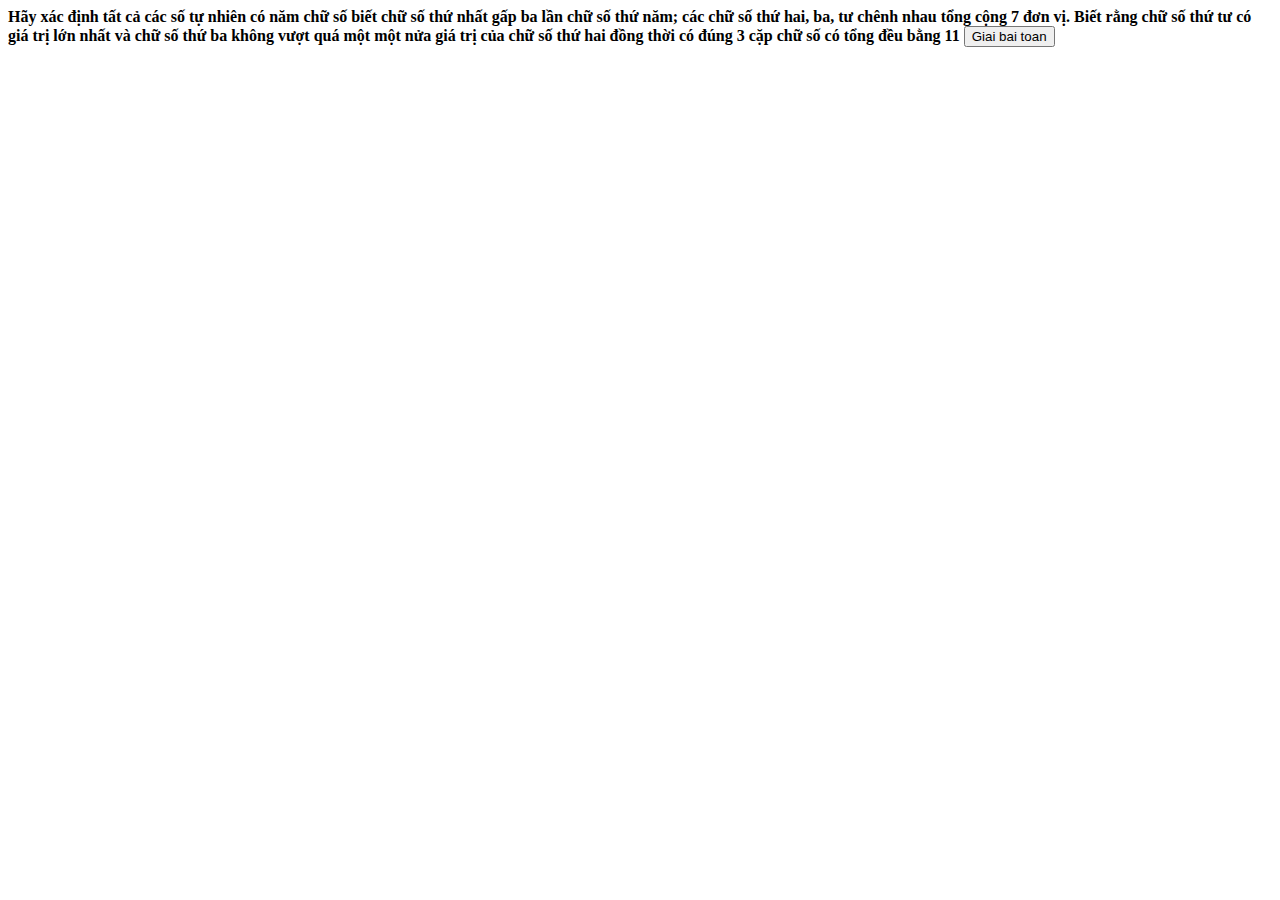
<file: Math/ThayTri_02.html>
<!DOCTYPE html>
<html>
	<head>
		<meta charset="utf-8" />
	</head>
	<body>
		<b>Hãy xác định tất cả các số tự nhiên có năm chữ số biết chữ số thứ nhất gấp ba lần chữ số thứ năm; các chữ số thứ hai, ba, tư chênh nhau tổng cộng 7 đơn vị. Biết rằng chữ số thứ tư có giá trị lớn nhất và chữ số thứ ba không vượt quá một một nửa giá trị của chữ số thứ hai đồng thời có đúng 3 cặp chữ số có tổng đều bằng 11</b>

		
		<button onclick="giai('Hello')">Giai bai toan</button>
		

		<script>
			function giai(a)
			{
				wtf();
				alert(a);
			}
			function wtf()
			{
				alert("wtf");
			}
			
		</script>
		
	</body>
</html>
</file>
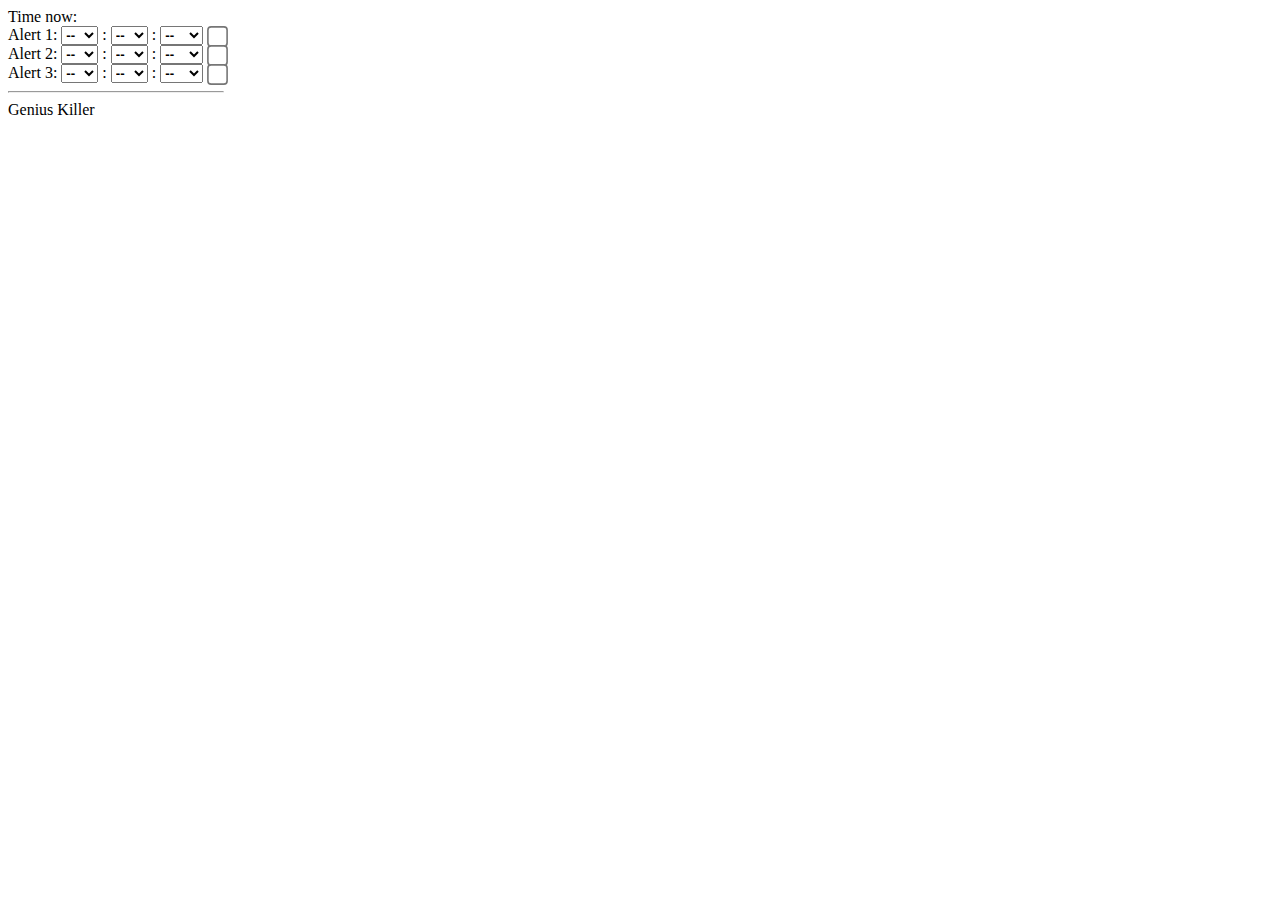
<file: test/time.html>
<!DOCTYPE html>
<html>
<head>
<title>Page Title</title>
  <style>
/*         .checkbox > input[type=checkbox] {
            visibility: hidden;
          }

          .checkbox {
            position: relative;
            display: block;
            width: 80px;
            height: 26px;
            margin: 0 auto;
            background: #FFF;
            border: 1px solid #2E2E2E;
            border-radius: 2px;
            -webkit-border-radius: 2px;
            -moz-border-radius: 2px;
          }

          .checkbox:after {
            position: absolute;
            display: inline;
            right: 10px;
            content: 'no';
            color: #E53935;
            font: 12px/26px Arial, sans-serif;
            font-weight: bold;
            text-transform: capitalize;
            z-index: 0;
          }

          .checkbox:before {
            position: absolute;
            display: inline;
            left: 10px;
            content: 'yes';
            color: #43A047;
            font: 12px/26px Arial, sans-serif;
            font-weight: bold;
            text-transform: capitalize;
            z-index: 0;
          }

          .checkbox label {
            position: absolute;
            display: block;
            top: 3px;
            left: 3px;
            width: 34px;
            height: 20px;
            background: #2E2E2E;
            cursor: pointer;
            transition: all 0.5s linear;
            -webkit-transition: all 0.5s linear;
            -moz-transition: all 0.5s linear;
            border-radius: 2px;
            -webkit-border-radius: 2px;
            -moz-border-radius: 2px;
            z-index: 1;
          }

          .checkbox input[type=checkbox]:checked + label {
            left: 43px;
          } */
  </style>
</head>
<body onload="javascript:start()">
 
  <div style="background-color:white;color:black;">
<!--     <button onclick="alerttime()">
      Alert
    </button> -->
    Time now:
<label id="utmatning"></label>
  <br>
<div style="display: inline-block;">
 
Alert 1: <select id="selechH1" style="font-weight:bold;">
          <option>--</option>
         </select>
    :
    <select  id="selechM1" style="font-weight:bold;">
          <option>--</option>
    </select>
    :
    <select id="selectSession1" style="font-weight:bold;">
                <option>--</option>
                <option>AM</option>
                <option>PM</option>
              </select>
<!--   </div>
    <div class="checkbox" style="display: inline-block;">
      <input id="checkbox1" type="checkbox" value="1" />
      <label for="checkbox1"></label>
    </div> -->
    
     &nbsp<input type="checkbox" id="myCheck1" onchange="handleChange(1)" style="transform: scale(1.6);padding:0;margin: 0;vertical-align: middle;">
  <br>
Alert 2: <select id="selechH2" style="font-weight:bold;">
          <option>--</option>
         </select>
    :
    <select  id="selechM2" style="font-weight:bold;">
          <option>--</option>
    </select>
    :
    <select id="selectSession2" style="font-weight:bold;">
                <option>--</option>
                <option>AM</option>
                <option>PM</option>
              </select>  
   &nbsp<input type="checkbox" id="myCheck2" onchange="handleChange(2)" style="transform: scale(1.6);padding:0;margin: 0;vertical-align: middle;">
    <br>
Alert 3: <select id="selechH3" style="font-weight:bold;">
          <option>--</option>
         </select>
    :
    <select  id="selechM3" style="font-weight:bold;">
          <option>--</option>
    </select>
    :
    <select id="selectSession3" style="font-weight:bold;">
                <option>--</option>
                <option>AM</option>
                <option>PM</option>
              </select>    
   &nbsp<input type="checkbox" id="myCheck3" onchange="handleChange(3)" style="transform: scale(1.6);padding:0;margin: 0;vertical-align: middle;">
  <br>
 
 <hr>
  Genius Killer 
    
  </div>
  
  

<script>
function gettime()
{
	    setInterval(function(){ 
        var a;
        a=new Date().toLocaleTimeString();
        document.getElementById("utmatning").textContent = a;
        setAlert(1);
        setAlert(2);
        setAlert(3);
      
          }, 1000);

}
function initDropdownList( id, min, max ) {
    var select, i, option;

    select = document.getElementById( id );
    for ( i = min; i <= max; i += 1 ) {
        option = document.createElement( 'option' );
        option.value = option.text = i;
        select.add( option );
    }
}
function start()
  {
    gettime();
    initDropdownList('selechH1',1,12);
    initDropdownList('selechM1',0,59);
    initDropdownList('selechH2',1,12);
    initDropdownList('selechM2',0,59);
    initDropdownList('selechH3',1,12);
    initDropdownList('selechM3',0,59);
  }
function handleChange(i)
  {
    if(document.getElementById("myCheck" +i).checked == true)
      {
          document.getElementById("selechH"+i).disabled=true;
          document.getElementById("selechM"+i).disabled=true;
          document.getElementById("selectSession"+i).disabled=true;
      }
    else
      {
          document.getElementById("selechH"+i).disabled=false;
          document.getElementById("selechM"+i).disabled=false;
          document.getElementById("selectSession"+i).disabled=false;
      }
  }
function setAlert(i)
  {
    var hi = document.getElementById("selechH"+i).value;
    var mi = parseInt(document.getElementById("selechM"+i).value);
    var ssi = document.getElementById("selectSession"+i).value;
    if(ssi==="PM")
      {
        hi = (parseInt(hi) < 12) ? parseInt(hi)+12 : parseInt(hi);
      }
     else
       {
         if(hi==12)
           {
             hi=0;
           }
       }
    
    
    if(ssi !== "--")
      {
        var d = new Date();
        var ahnow =d.getHours();
        var amnow = d.getMinutes();
        var asnow = d.getSeconds();
        var ampmnow = (ahnow >= 12) ? "PM" : "AM";
        if(hi==ahnow && mi==amnow && asnow=="0" && ssi==ampmnow)
          {
            alert("Time out " +i);
            document.getElementById("selechH"+i).value="--";
            document.getElementById("selechM"+i).value="--";
            document.getElementById("selectSession"+i).value="--";
          }
      }
  }
 
// function alerttime()
//   {
//     var h1 = document.getElementById("selechH1").value;
//     var m1 = parseInt(document.getElementById("selechM1").value);
//     var ss1 = document.getElementById("selectSession").value;
//     if(ss1==="PM")
//       {
//         h1 = parseInt(h1)+12;
//       }
    
//     if(ss1 !== "--")
//       {
//         var d = new Date();
//         var ahnow =d.getHours();
//         var amnow = d.getMinutes();
//         var asnow = d.getSeconds();
//         var ampmnow = (ahnow >= 12) ? "PM" : "AM";        
//         if(h1==ahnow && m1==amnow && asnow=="0" && ss1==ampmnow)
//           {
//             alert("Time out !!!");
//           }
//       }
//   }
</script>
  
 
</body>
</html>
</file>
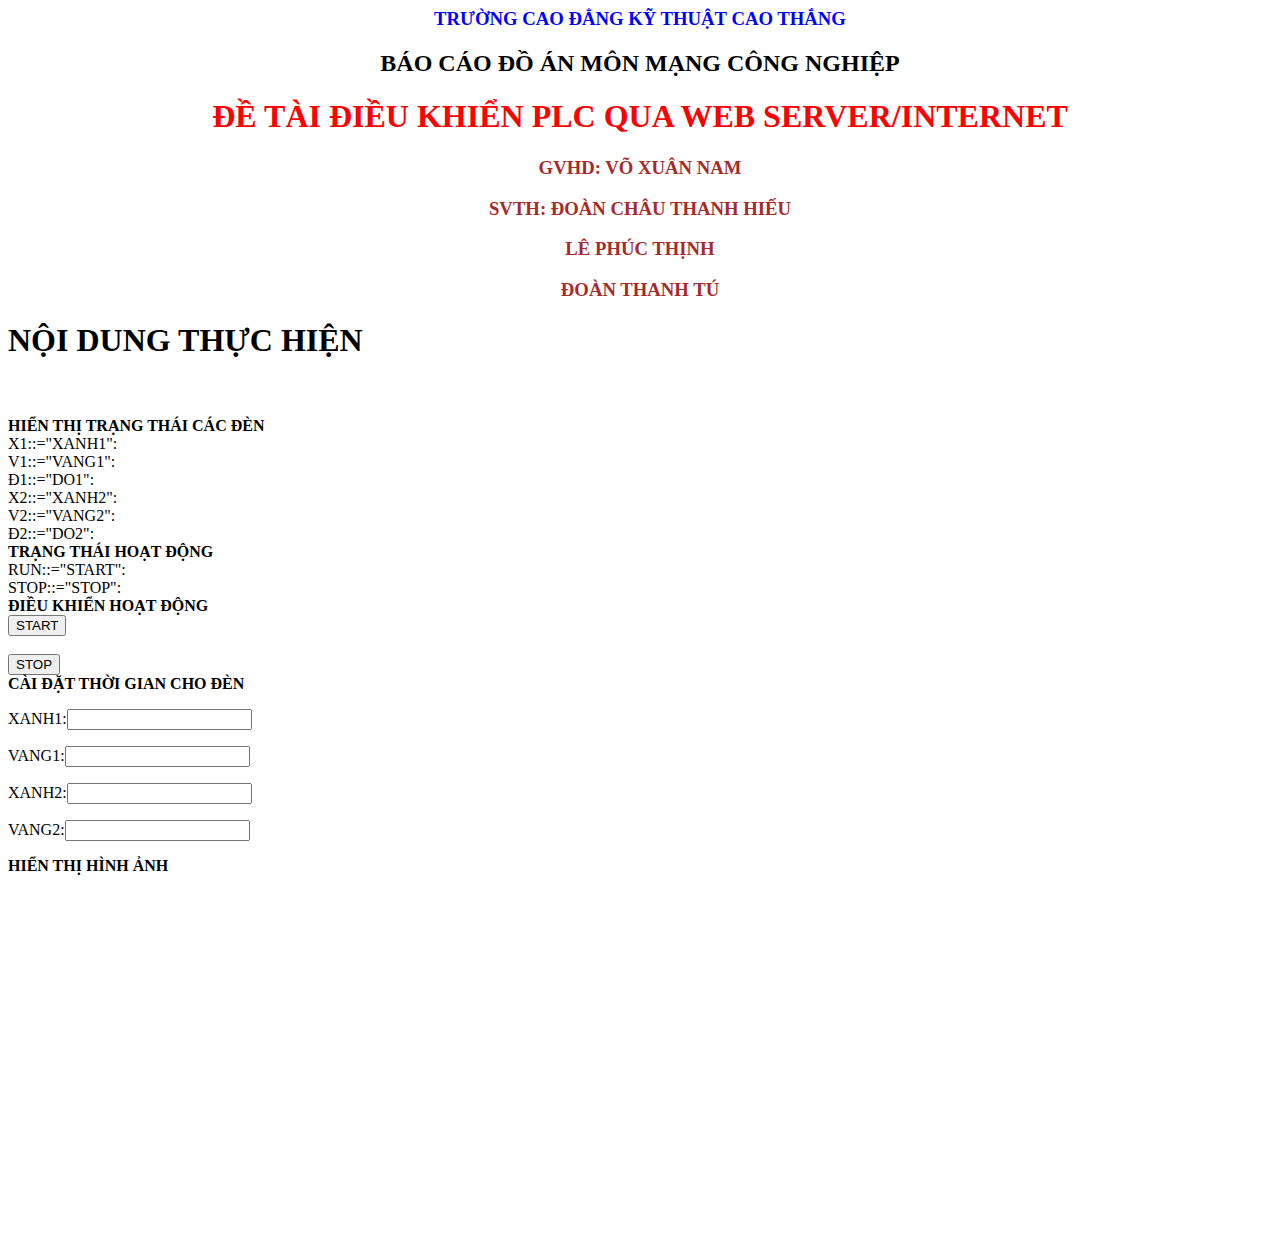
<file: thanhtu/thu.html>
<html>
<head>
<meta http-equiv="Content-Type" content="text/html; charset=UTF-8"/>
<title>Bai bao cao nhom 7</title>
<link rel="stylesheet" type="text/css" href="/thanhtu/style.css"/>
</head>
<body>
<h3 style="text-align:center; color:blue;"><B>TRƯỜNG CAO ĐẲNG KỸ THUẬT CAO THẮNG</B></h3>
<h2 style="text-align:center; color:black;"><b>BÁO CÁO ĐỒ ÁN MÔN MẠNG CÔNG NGHIỆP</b></h3>
<h1 style="text-align:center; color:red;"><b>ĐỀ TÀI ĐIỀU KHIỂN PLC QUA WEB SERVER/INTERNET</b></h1>
<h3 style="text-align:center; color:brown;">GVHD: VÕ XUÂN NAM </h3>
<h3 style="text-align:center; color:brown;">SVTH: ĐOÀN CHÂU THANH HIẾU</h3>
<h3 style="text-align:center; color:brown;">LÊ PHÚC THỊNH </h3>
<h3 style="text-align:center; color:brown;">ĐOÀN THANH TÚ </h3>
<h1>NỘI DUNG THỰC HIỆN</h1></br></br>
<b>HIỂN THỊ TRẠNG THÁI CÁC ĐÈN</b></br>
X1::="XANH1":</br>
V1::="VANG1":</br>
Đ1::="DO1":</br>
X2::="XANH2":</br>
V2::="VANG2":</br>
Đ2::="DO2":</br>
<b>TRẠNG THÁI HOẠT ĐỘNG</b></br>
RUN::="START":</br>
STOP::="STOP":<br>
<b>ĐIỀU KHIỂN HOẠT ĐỘNG</b></br>
<input type="submit" value="START" onclick="test()">
<input type="hidden" name='"START"' value='"1"'>
</br></BR>
<input type="submit" value="STOP">
<input type="hidden" name='"STOP"' value='"0"'>
</br>
<b>CÀI ĐẶT THỜI GIAN CHO ĐÈN</b></br>
<form method="post">
<p>XANH1:<input id="xanh1" name='"NHAPX1"' type="text"></p>
<p>VANG1:<input id="vang1" name='"NHAPV1"' type="text"></p>
<p>XANH2:<input id="xanh2" name='"NHAPX1"' type="text"></p>
<p>VANG2:<input id="vang2" name='"NHAPV2"' type="text"></p>


</form>
 <b>HIỂN THỊ HÌNH ẢNH<B>
</BR>

	 
	 
	 <table id="tabletest">
		 <tr>
			 <td></td>
			 <td></td>
			 <td></td>
			 <td><div id="circlered1" class="circle"></div></td>
			 <td></td>
			 <td></td>
			 <td></td>
		 </tr>
		 <tr>
			 <td></td>
			 <td></td>
			 <td></td>
			 <td><div id="circleyellow1" class="circle"></div></td>
			 <td></td>
			 <td></td>
			 <td></td>
		 </tr>
		 <tr>
			 <td></td>
			 <td></td>
			 <td></td>
			 <td><div id="circlegreen1" class="circle"></div></td>
			 <td></td>
			 <td></td>
			 <td></td>
		 </tr>
		 <tr>
			 <td><div id="circlered2" class="circle"></div></td>
			 <td><div id="circleyellow2" class="circle"></div></td>
			 <td><div id="circlegreen2" class="circle"></div></td>
			 <td></td>
			 <td><div id="circlered2" class="circle"></div></td>
			 <td><div id="circleyellow2" class="circle"></div></td>
			 <td><div id="circlegreen2" class="circle"></div></td>
		 </tr>
		 <tr>
			 <td></td>
			 <td></td>
			 <td></td>
			 <td><div id="circlered1" class="circle"></div></td>
			 <td></td>
			 <td></td>
			 <td></td>
		 </tr>
		 <tr>
			 <td></td>
			 <td></td>
			 <td></td>
			 <td><div id="circleyellow1" class="circle"></div></td>
			 <td></td>
			 <td></td>
			 <td></td>
		 </tr>
		 <tr>
			 <td></td>
			 <td></td>
			 <td></td>
			 <td><div id="circlegreen1" class="circle"></div></td>
			 <td></td>
			 <td></td>
			 <td></td>
		 </tr>
	 </table>
	</body>
</html>
<script>
	function test()
	{
		var i = 0;
		var xanh1 = document.getElementById("xanh1").value;
		var xanh2 = document.getElementById("xanh2").value;
		var vang1 = document.getElementById("vang1").value;
		var vang2 = document.getElementById("vang2").value;
		var do2 = parseInt(xanh1) + parseInt(vang1);
		var do1 = parseInt(xanh2) + parseInt(vang2);
		var sum = parseInt(xanh1) + parseInt(vang1) + parseInt(do1);
		
		document.querySelectorAll('[id=circleyellow1]')[0].style.background="white";
		document.querySelectorAll('[id=circleyellow1]')[1].style.background="white";
		document.querySelectorAll('[id=circlegreen1]')[0].style.background="white";
		document.querySelectorAll('[id=circlegreen1]')[1].style.background="white";
		document.querySelectorAll('[id=circlered1]')[0].style.background="white";
		document.querySelectorAll('[id=circlered1]')[1].style.background="white";
		document.querySelectorAll('[id=circlegreen2]')[0].style.background="white";
		document.querySelectorAll('[id=circlegreen2]')[1].style.background="white";
		document.querySelectorAll('[id=circleyellow2]')[0].style.background="white";
		document.querySelectorAll('[id=circleyellow2]')[1].style.background="white";
		document.querySelectorAll('[id=circlered2]')[0].style.background="white";
		document.querySelectorAll('[id=circlered2]')[1].style.background="white";
		
		setInterval(function()
		{ 
			if(i<=xanh1)
			{
				document.querySelectorAll('[id=circleyellow1]')[0].style.background="white";
				document.querySelectorAll('[id=circleyellow1]')[1].style.background="white";
				
				document.querySelectorAll('[id=circlered2]')[0].style.background="red";
				document.querySelectorAll('[id=circlered2]')[1].style.background="red";
				
				document.querySelectorAll('[id=circlegreen1]')[0].style.background="green";
				document.querySelectorAll('[id=circlegreen1]')[1].style.background="green";
				
				document.querySelectorAll('[id=circlered1]')[0].style.background="white";
				document.querySelectorAll('[id=circlered1]')[1].style.background="white";
				
				document.querySelectorAll('[id=circlegreen2]')[0].style.background="white";
				document.querySelectorAll('[id=circlegreen2]')[1].style.background="white";
				
				document.querySelectorAll('[id=circleyellow2]')[0].style.background="white";
				document.querySelectorAll('[id=circleyellow2]')[1].style.background="white";
				i++;
			}
			else if(i<=do2)
			{
				document.querySelectorAll('[id=circleyellow1]')[0].style.background="yellow";
				document.querySelectorAll('[id=circleyellow1]')[1].style.background="yellow";
				
				document.querySelectorAll('[id=circlered2]')[0].style.background="red";
				document.querySelectorAll('[id=circlered2]')[1].style.background="red";
				
				document.querySelectorAll('[id=circlegreen1]')[0].style.background="white";
				document.querySelectorAll('[id=circlegreen1]')[1].style.background="white";
				
				document.querySelectorAll('[id=circlered1]')[0].style.background="white";
				document.querySelectorAll('[id=circlered1]')[1].style.background="white";
				
				document.querySelectorAll('[id=circlegreen2]')[0].style.background="white";
				document.querySelectorAll('[id=circlegreen2]')[1].style.background="white";
				
				document.querySelectorAll('[id=circleyellow2]')[0].style.background="white";
				document.querySelectorAll('[id=circleyellow2]')[1].style.background="white";
				i++;
			}
			else if(i<=sum)
			{
				document.querySelectorAll('[id=circleyellow1]')[0].style.background="white";
				document.querySelectorAll('[id=circleyellow1]')[1].style.background="white";
				
				document.querySelectorAll('[id=circlered2]')[0].style.background="white";
				document.querySelectorAll('[id=circlered2]')[1].style.background="white";
				
				document.querySelectorAll('[id=circlegreen1]')[0].style.background="white";
				document.querySelectorAll('[id=circlegreen1]')[1].style.background="white";
				
				document.querySelectorAll('[id=circlered1]')[0].style.background="red";
				document.querySelectorAll('[id=circlered1]')[1].style.background="red";
				
				document.querySelectorAll('[id=circlegreen2]')[0].style.background="green";
				document.querySelectorAll('[id=circlegreen2]')[1].style.background="green";
				
				document.querySelectorAll('[id=circleyellow2]')[0].style.background="white";
				document.querySelectorAll('[id=circleyellow2]')[1].style.background="white";
				i++;
			}
			else
			{
					i=0;
			}
		},1000); 
	}
</script>
</file>
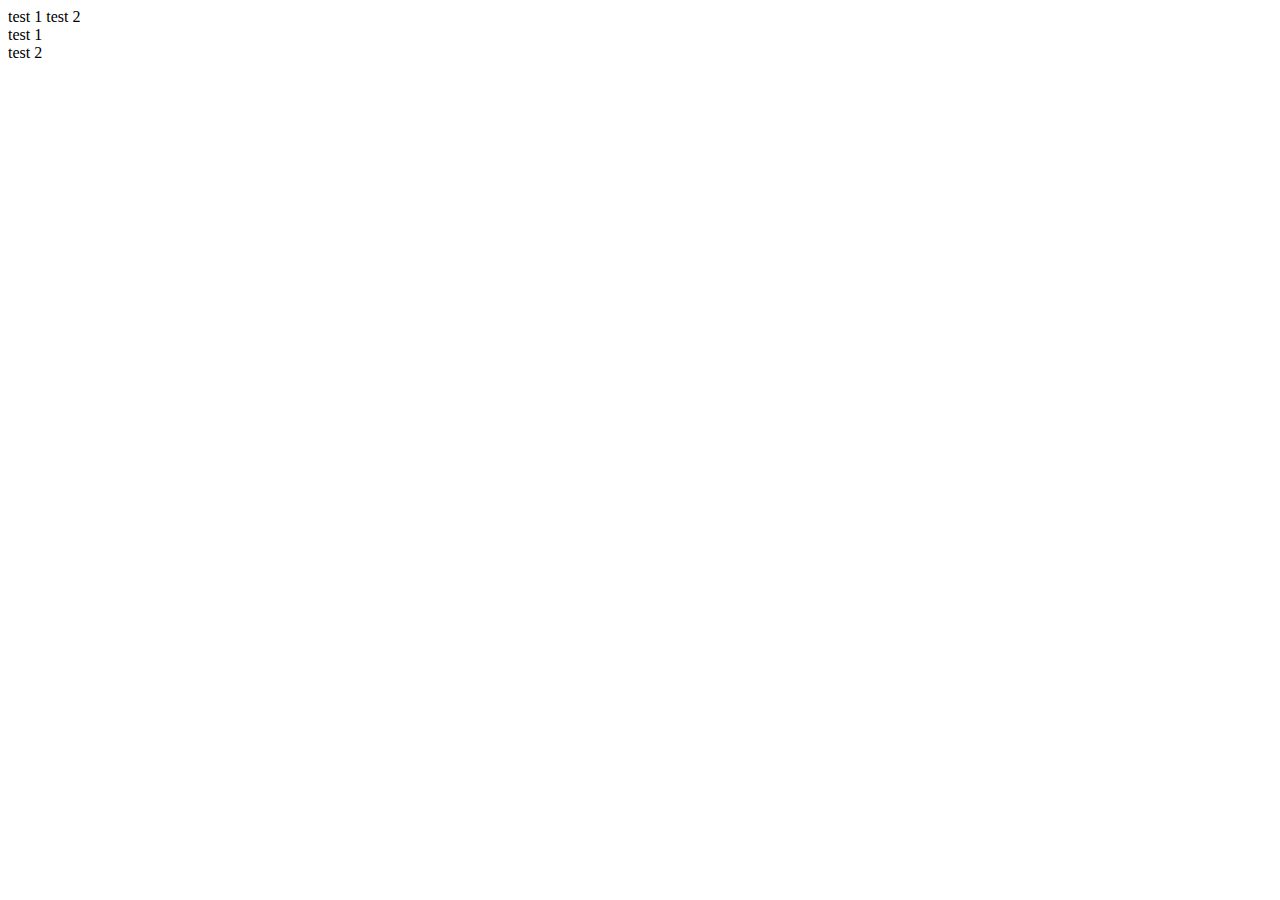
<file: thanhtu/thu2.html>
<html>
<head>

</head>
<body>
  <div style="width:100%;">
    <div style="display:inline-block;">
      test 1
    </div>
    <div style="display:inline-block;">
      test 2
    </div>
  </div>
  <div>
    <div style="width:50%;display:inline-block;">
      test 1
    </div>
    <div style="width:50%;display:inline-block;">
      test 2
    </div>
  </div>
</body>
</html>
</file>
<file: thanhtu/style.css>
.body
{margin:0;
padding:0px}

.A{width: 50%;
    height: 350px}
.tren { height: 150px;
width:50%;
display:inline-block;}
.tren .hinh {     width: 15px;
    height: 15px;
    border: 1px solid #000;
    border-radius: 8px;
	margin: 20px 0px 0px 310px;}


.trai {
	height: 65px;
width:50%;
display:inline-block;
}
.trai .chinh {
	    display: inline-block;
    margin-left: 150px;
}	
.trai .hinh {        width: 15px;
    height: 15px;
    border: 1px solid #000;
    border-radius: 8px;
    margin: 0px 0px 0px 20px;
    display: inline-block;
}
	
.phai {
    height: 65px;
    width: 50%;
    float: right;
}
.phai .chinh {
	    display: inline-block;
       margin-left: 10px;
}	
.phai .hinh {        width: 15px;
    height: 15px;
    border: 1px solid #000;
    border-radius: 8px;
    margin: 0px 0px 0px 20px;
    display: inline-block;}

.duoi { height: 150px;
width:50%;
display:inline-block;}
.duoi .hinh {     width: 15px;
    height: 15px;
    border: 1px solid #000;
    border-radius: 8px;
	margin: 0px 0px 20px 310px;}
.tren	.red 
{
	width: 15px;
  height: 15px;
  border: 1px solid #000;
  border-radius: 8px;
	margin: 20px 0px 0px 310px;
}
#tabletest
{
	width:350px;
	height:350px;
}
#tabletest tr, #tabletest td {
  border: 0px solid #000;
	text-align:center;
	vertical-align: middle;
}
#circlered1 {
  width: 40px;
  height: 40px;
  background: white;
	display:inline-block;
}
#circlered2 {
  width: 40px;
  height: 40px;
  background: white;
	display:inline-block;
}
#circleyellow1 {
  width: 40px;
  height: 40px;
  background: white;
	display:inline-block;
}
#circleyellow2 {
  width: 40px;
  height: 40px;
  background: white;
	display:inline-block;
}
#circlegreen1 {
  width: 40px;
  height: 40px;
  background: white;
	display:inline-block;
}
#circlegreen2 {
  width: 40px;
  height: 40px;
  background: white;
	display:inline-block;
}
.circle {
  border-radius: 50%;
	display:inline-block;
}
</file>
